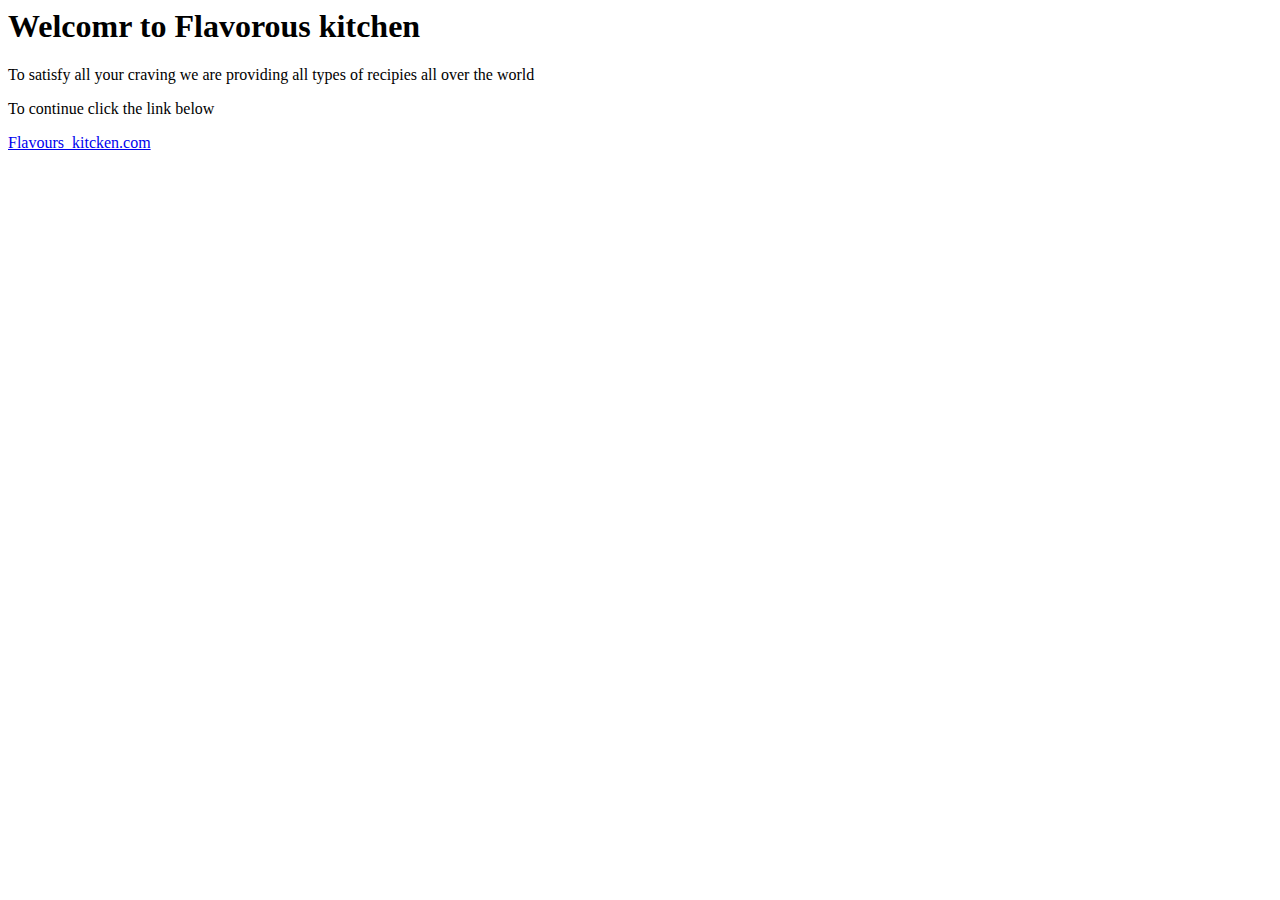
<file: index.html>
<html>
  <head>
    <title>Flavorous Kitchen</title>
  </head>
  <body>
    <h1>Welcomr to Flavorous kitchen</h1>
    <p>To satisfy all your craving we are providing all types of recipies all over the world</p>
    <p>To continue click the link below</p>
    <a href = "https://manesha02.github.io/Web-technologies-Activity-3/prob1">Flavours_kitcken.com</a>
  </body>
</html>
</file>
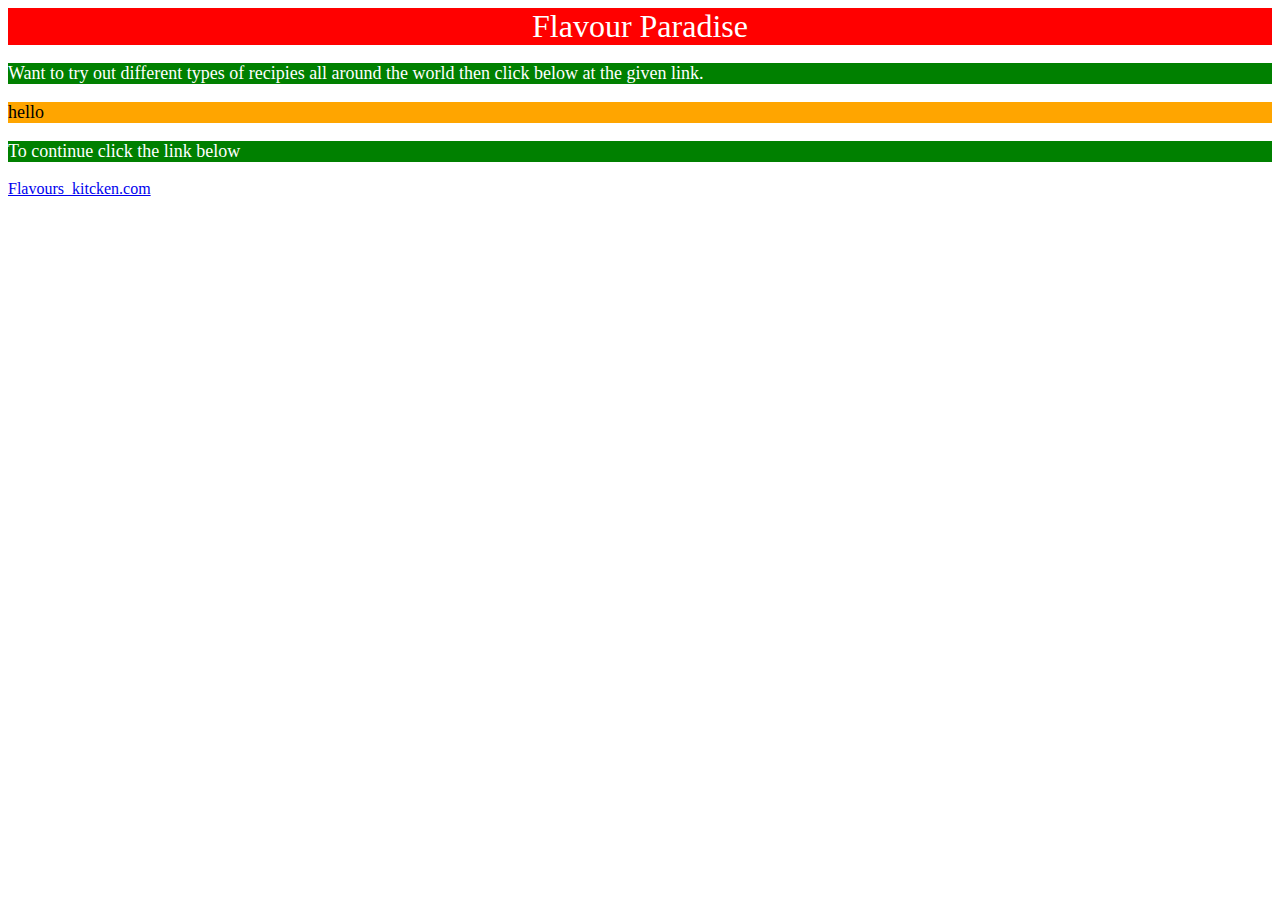
<file: prob1.html>
<html lang="en">
  <head>
    <title>Methods for Adding CSS</title>
    <link rel="stylesheet" href = "style1.css">
    <style>
      p{
        background-color:green;
        color:white;
        font-size: 18px;
      }
    </style>
  </head>
  <body>
    <center><div style = "background-color:red; color:white; font-size: 32px;">Flavour Paradise</div></center>
    <p>Want to try out different types of recipies all around the world then click below at the given link.</p>
    <p style="background-color:orange; color:black; font-size: 18px;">hello</p>
    <p>To continue click the link below</p>
    <a href = "https://manesha02.github.io/Web-technologies-Activity-3/prob2">Flavours_kitcken.com</a>
  </body>
</html>
</file>
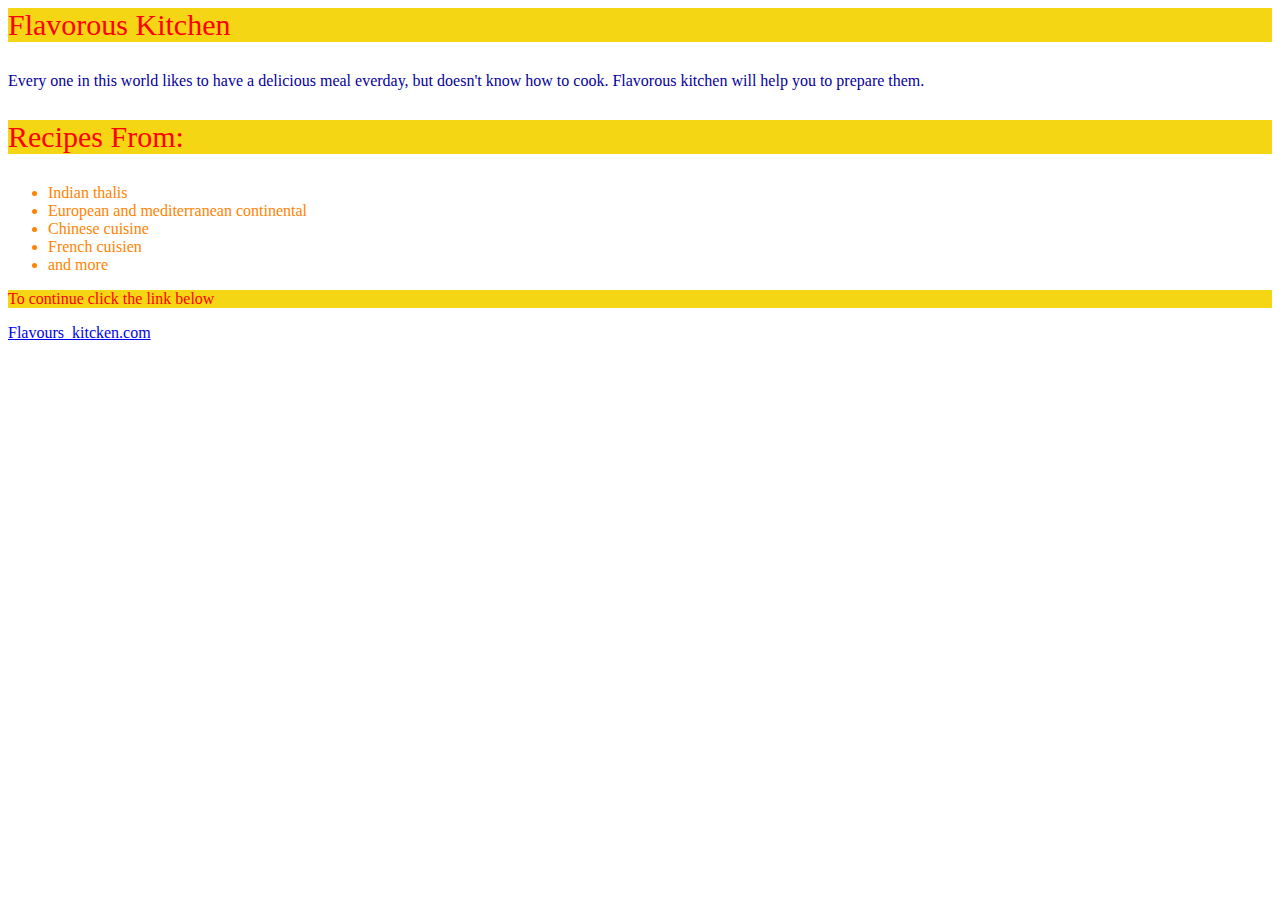
<file: prob2.html>
<html>
  <head>
    <title>Flavorous Kitchen</title>
    <style>
      p.center{
        background:#F5D615;
        color:#FF0000;
      }
      p.large{
        font-size: 30px;
      }
      #para1{
        color: #05009B;
      }
      #para2{
        color: #FF8300;
      }
    </style>
  </head>
  <body>
    <p class="center large">Flavorous Kitchen</p>
    <div id="para1"><p>Every one in this world likes to have a delicious meal everday, but doesn't know how to cook. Flavorous kitchen will help you to prepare them.</p></div>
    <p class="center large">Recipes From:</p>
    <div id="para2">
      <ul>
        <li>Indian thalis</li>
        <li>European and mediterranean continental</li>
        <li>Chinese cuisine</li>
        <li>French cuisien</li>
        <li>and more</li>
      </ul>
    </div>
    <p class="center">To continue click the link below</p>
    <a href = "https://manesha02.github.io/Web-technologies-Activity-3/prob3">Flavours_kitcken.com</a>
  </body>
</html>
</file>
<file: style1.css>
div {
  background-color:red;
  color:white;
  font-size: 32px;
}
</file>
